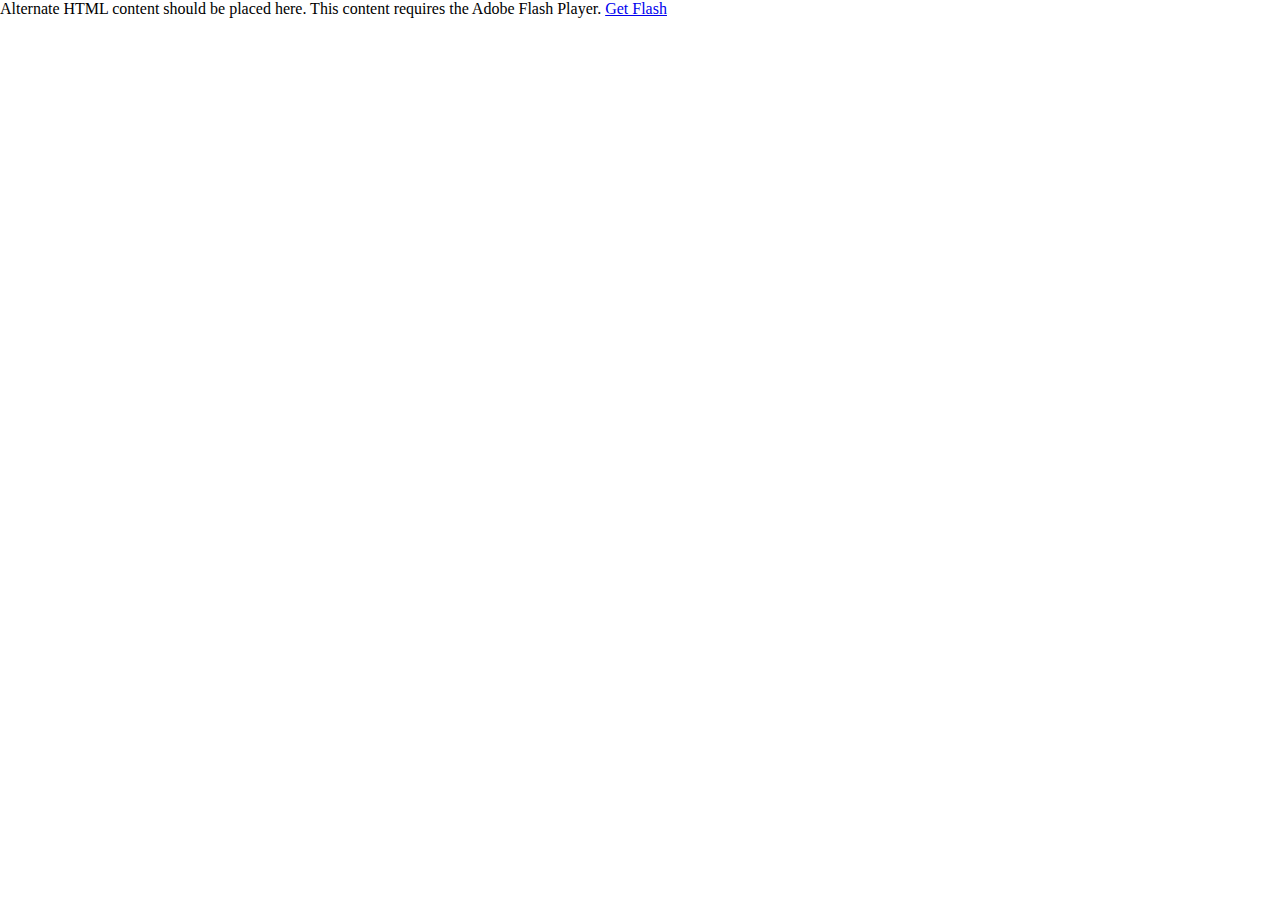
<file: bin/index.html>
<!-- saved from url=(0014)about:internet -->
<html lang="en">

<!-- 
Smart developers always View Source. 

This application was built using Adobe Flex, an open source framework
for building rich Internet applications that get delivered via the
Flash Player or to desktops via Adobe AIR. 

Learn more about Flex at http://flex.org 
// -->

<head>
<meta http-equiv="Content-Type" content="text/html; charset=utf-8" />

<!--  BEGIN Browser History required section -->
<link rel="stylesheet" type="text/css" href="history/history.css" />
<!--  END Browser History required section -->

<title></title>
<script src="AC_OETags.js" language="javascript"></script>

<!--  BEGIN Browser History required section -->
<script src="history/history.js" language="javascript"></script>
<!--  END Browser History required section -->

<style>
body { margin: 0px; overflow:hidden }
</style>
<script language="JavaScript" type="text/javascript">
<!--
// -----------------------------------------------------------------------------
// Globals
// Major version of Flash required
var requiredMajorVersion = 10;
// Minor version of Flash required
var requiredMinorVersion = 0;
// Minor version of Flash required
var requiredRevision = 0;
// -----------------------------------------------------------------------------
// -->
</script>
</head>

<body scroll="no">
<script language="JavaScript" type="text/javascript">
<!--
// Version check for the Flash Player that has the ability to start Player Product Install (6.0r65)
var hasProductInstall = DetectFlashVer(6, 0, 65);

// Version check based upon the values defined in globals
var hasRequestedVersion = DetectFlashVer(requiredMajorVersion, requiredMinorVersion, requiredRevision);

if ( hasProductInstall && !hasRequestedVersion ) {
	// DO NOT MODIFY THE FOLLOWING FOUR LINES
	// Location visited after installation is complete if installation is required
	var MMPlayerType = (isIE == true) ? "ActiveX" : "PlugIn";
	var MMredirectURL = window.location;
    document.title = document.title.slice(0, 47) + " - Flash Player Installation";
    var MMdoctitle = document.title;

	AC_FL_RunContent(
		"src", "playerProductInstall",
		"FlashVars", "MMredirectURL="+MMredirectURL+'&MMplayerType='+MMPlayerType+'&MMdoctitle='+MMdoctitle+"",
		"width", "100%",
		"height", "100%",
		"align", "middle",
		"id", "index",
		"quality", "high",
		"bgcolor", "#869ca7",
		"name", "index",
		"allowScriptAccess","sameDomain",
		"type", "application/x-shockwave-flash",
		"pluginspage", "http://www.adobe.com/go/getflashplayer"
	);
} else if (hasRequestedVersion) {
	// if we've detected an acceptable version
	// embed the Flash Content SWF when all tests are passed
	AC_FL_RunContent(
			"src", "index",
			"width", "100%",
			"height", "100%",
			"align", "middle",
			"id", "index",
			"quality", "high",
			"bgcolor", "#869ca7",
			"name", "index",
			"allowScriptAccess","sameDomain",
			"type", "application/x-shockwave-flash",
			"pluginspage", "http://www.adobe.com/go/getflashplayer"
	);
  } else {  // flash is too old or we can't detect the plugin
    var alternateContent = 'Alternate HTML content should be placed here. '
  	+ 'This content requires the Adobe Flash Player. '
   	+ '<a href=http://www.adobe.com/go/getflash/>Get Flash</a>';
    document.write(alternateContent);  // insert non-flash content
  }
// -->
</script>
<noscript>
  	<object classid="clsid:D27CDB6E-AE6D-11cf-96B8-444553540000"
			id="index" width="100%" height="100%"
			codebase="http://fpdownload.macromedia.com/get/flashplayer/current/swflash.cab">
			<param name="movie" value="index.swf" />
			<param name="quality" value="high" />
			<param name="bgcolor" value="#869ca7" />
			<param name="allowScriptAccess" value="sameDomain" />
			<embed src="index.swf" quality="high" bgcolor="#869ca7"
				width="100%" height="100%" name="index" align="middle"
				play="true"
				loop="false"
				quality="high"
				allowScriptAccess="sameDomain"
				type="application/x-shockwave-flash"
				pluginspage="http://www.adobe.com/go/getflashplayer">
			</embed>
	</object>
</noscript>
</body>
</html>
</file>
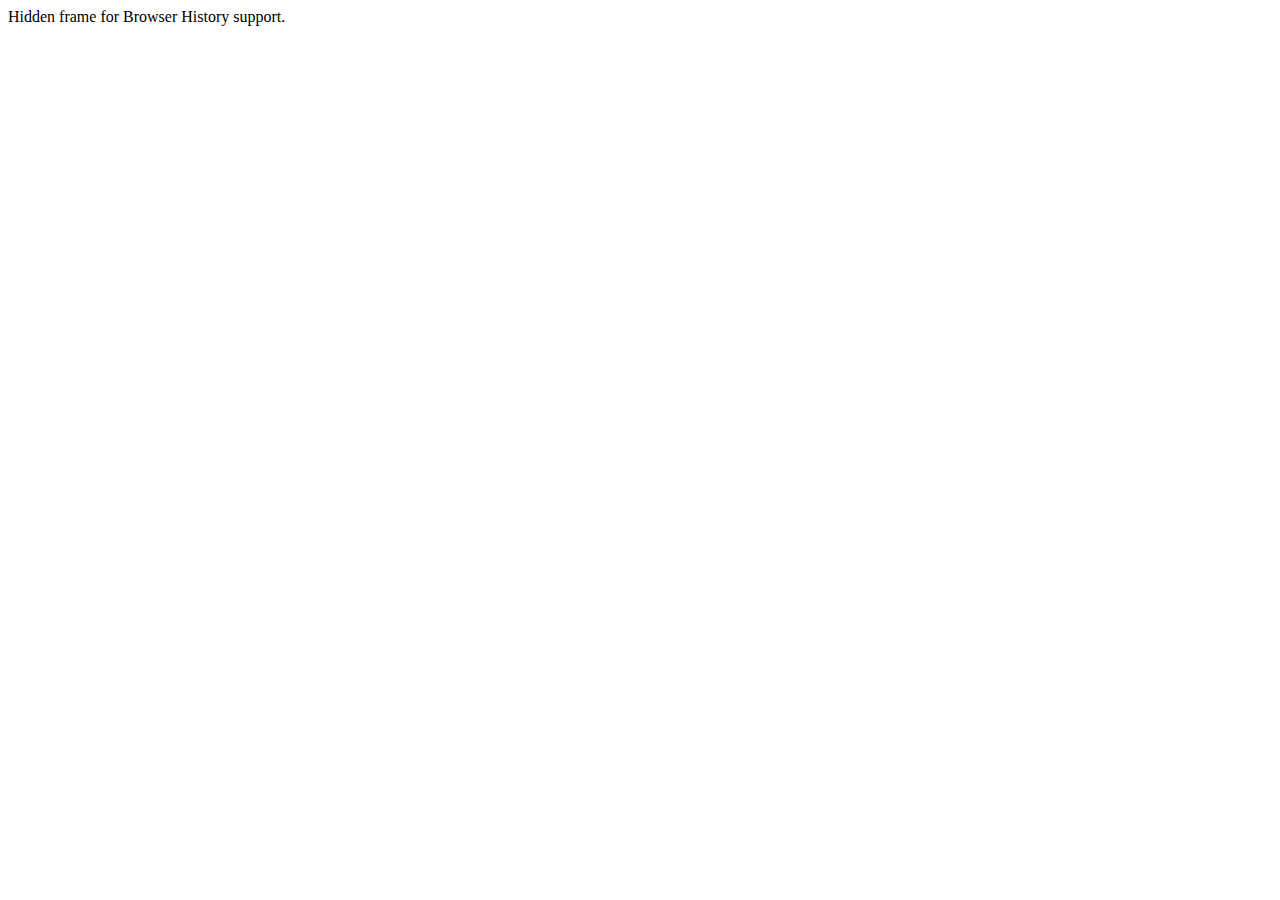
<file: bin/history/historyFrame.html>
<html>
    <head>
        <META HTTP-EQUIV="Pragma" CONTENT="no-cache"> 
        <META HTTP-EQUIV="Expires" CONTENT="-1"> 
    </head>
    <body>
    <script>
        function processUrl()
        {

            var pos = url.indexOf("?");
            url = pos != -1 ? url.substr(pos + 1) : "";
            if (!parent._ie_firstload) {
                parent.BrowserHistory.setBrowserURL(url);
                try {
                    parent.BrowserHistory.browserURLChange(url);
                } catch(e) { }
            } else {
                parent._ie_firstload = false;
            }
        }

        var url = document.location.href;
        processUrl();
        document.write(encodeURIComponent(url));
    </script>
    Hidden frame for Browser History support.
    </body>
</html>
</file>
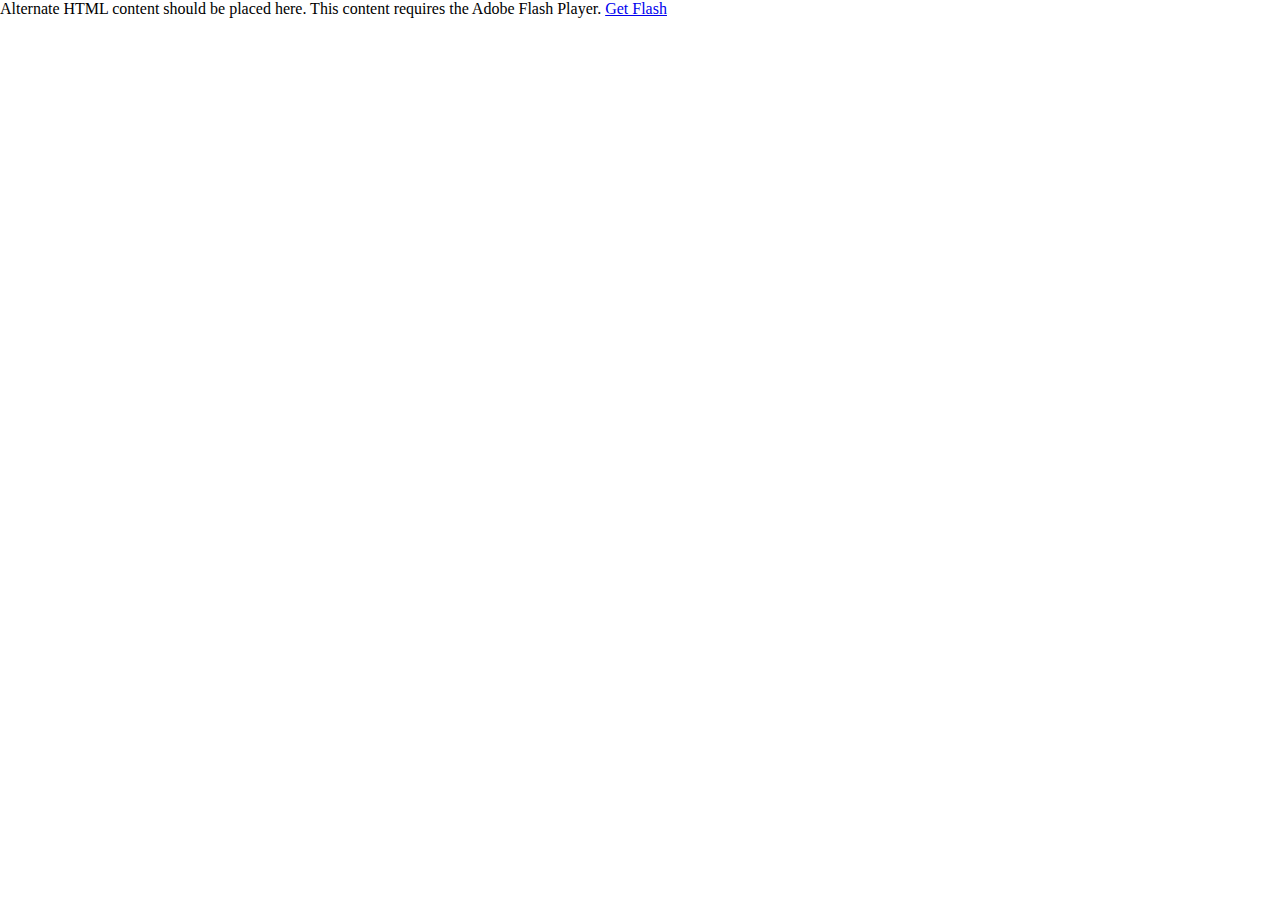
<file: src/bin-debug/MAIN.html>
<!-- saved from url=(0014)about:internet -->
<html lang="en">

<!-- 
Smart developers always View Source. 

This application was built using Adobe Flex, an open source framework
for building rich Internet applications that get delivered via the
Flash Player or to desktops via Adobe AIR. 

Learn more about Flex at http://flex.org 
// -->

<head>
<meta http-equiv="Content-Type" content="text/html; charset=utf-8" />

<!--  BEGIN Browser History required section -->
<link rel="stylesheet" type="text/css" href="history/history.css" />
<!--  END Browser History required section -->

<title></title>
<script src="AC_OETags.js" language="javascript"></script>

<!--  BEGIN Browser History required section -->
<script src="history/history.js" language="javascript"></script>
<!--  END Browser History required section -->

<style>
body { margin: 0px; overflow:hidden }
</style>
<script language="JavaScript" type="text/javascript">
<!--
// -----------------------------------------------------------------------------
// Globals
// Major version of Flash required
var requiredMajorVersion = 10;
// Minor version of Flash required
var requiredMinorVersion = 0;
// Minor version of Flash required
var requiredRevision = 0;
// -----------------------------------------------------------------------------
// -->
</script>
</head>

<body scroll="no">
<script language="JavaScript" type="text/javascript">
<!--
// Version check for the Flash Player that has the ability to start Player Product Install (6.0r65)
var hasProductInstall = DetectFlashVer(6, 0, 65);

// Version check based upon the values defined in globals
var hasRequestedVersion = DetectFlashVer(requiredMajorVersion, requiredMinorVersion, requiredRevision);

if ( hasProductInstall && !hasRequestedVersion ) {
	// DO NOT MODIFY THE FOLLOWING FOUR LINES
	// Location visited after installation is complete if installation is required
	var MMPlayerType = (isIE == true) ? "ActiveX" : "PlugIn";
	var MMredirectURL = window.location;
    document.title = document.title.slice(0, 47) + " - Flash Player Installation";
    var MMdoctitle = document.title;

	AC_FL_RunContent(
		"src", "playerProductInstall",
		"FlashVars", "MMredirectURL="+MMredirectURL+'&MMplayerType='+MMPlayerType+'&MMdoctitle='+MMdoctitle+"",
		"width", "100%",
		"height", "100%",
		"align", "middle",
		"id", "MAIN",
		"quality", "high",
		"bgcolor", "#869ca7",
		"name", "MAIN",
		"allowScriptAccess","sameDomain",
		"type", "application/x-shockwave-flash",
		"pluginspage", "http://www.adobe.com/go/getflashplayer"
	);
} else if (hasRequestedVersion) {
	// if we've detected an acceptable version
	// embed the Flash Content SWF when all tests are passed
	AC_FL_RunContent(
			"src", "MAIN",
			"width", "100%",
			"height", "100%",
			"align", "middle",
			"id", "MAIN",
			"quality", "high",
			"bgcolor", "#869ca7",
			"name", "MAIN",
			"allowScriptAccess","sameDomain",
			"type", "application/x-shockwave-flash",
			"pluginspage", "http://www.adobe.com/go/getflashplayer"
	);
  } else {  // flash is too old or we can't detect the plugin
    var alternateContent = 'Alternate HTML content should be placed here. '
  	+ 'This content requires the Adobe Flash Player. '
   	+ '<a href=http://www.adobe.com/go/getflash/>Get Flash</a>';
    document.write(alternateContent);  // insert non-flash content
  }
// -->
</script>
<noscript>
  	<object classid="clsid:D27CDB6E-AE6D-11cf-96B8-444553540000"
			id="MAIN" width="100%" height="100%"
			codebase="http://fpdownload.macromedia.com/get/flashplayer/current/swflash.cab">
			<param name="movie" value="MAIN.swf" />
			<param name="quality" value="high" />
			<param name="bgcolor" value="#869ca7" />
			<param name="allowScriptAccess" value="sameDomain" />
			<embed src="MAIN.swf" quality="high" bgcolor="#869ca7"
				width="100%" height="100%" name="MAIN" align="middle"
				play="true"
				loop="false"
				quality="high"
				allowScriptAccess="sameDomain"
				type="application/x-shockwave-flash"
				pluginspage="http://www.adobe.com/go/getflashplayer">
			</embed>
	</object>
</noscript>
</body>
</html>
</file>
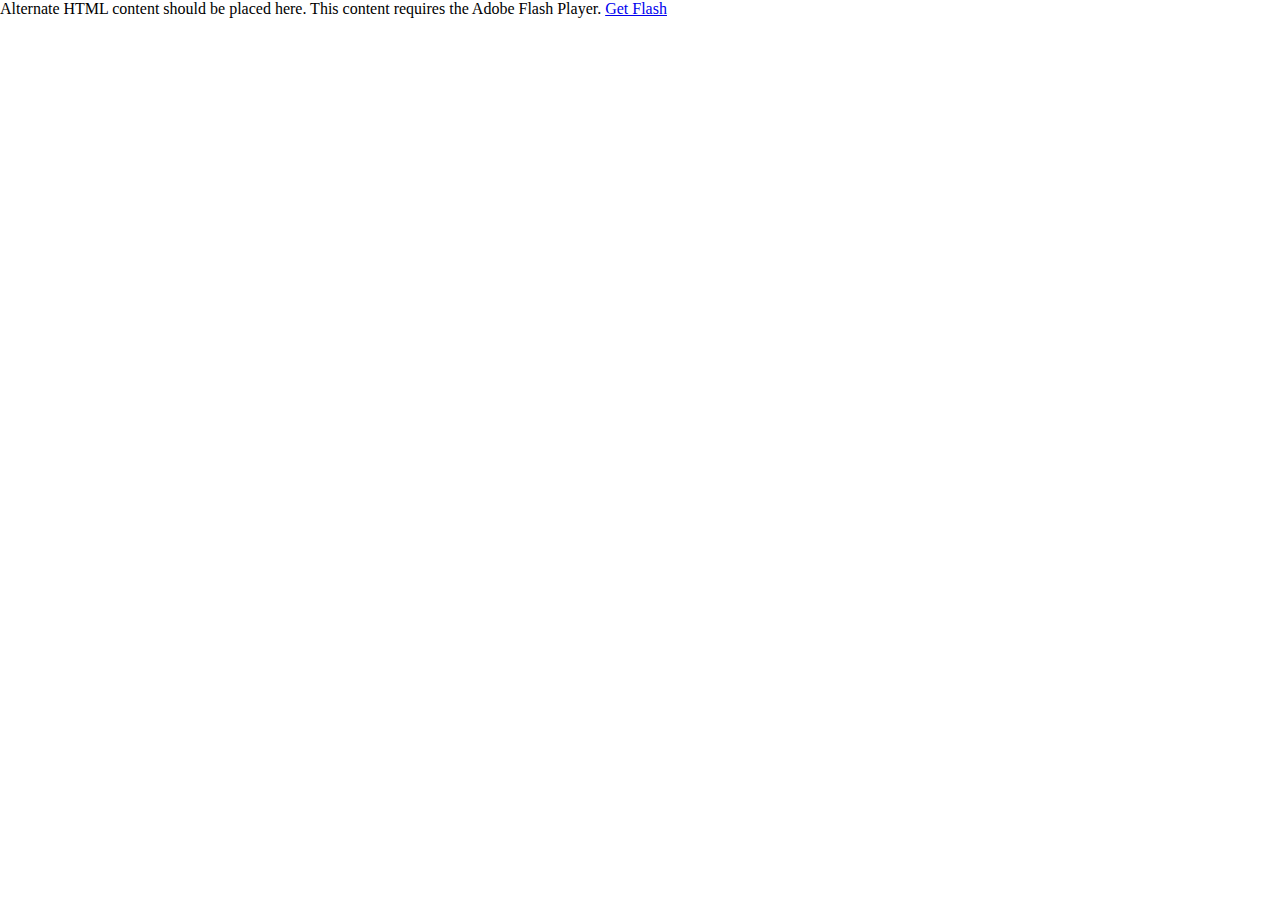
<file: src/bin-debug/SANTreeViewer.html>
<!-- saved from url=(0014)about:internet -->
<html lang="en">

<!-- 
Smart developers always View Source. 

This application was built using Adobe Flex, an open source framework
for building rich Internet applications that get delivered via the
Flash Player or to desktops via Adobe AIR. 

Learn more about Flex at http://flex.org 
// -->

<head>
<meta http-equiv="Content-Type" content="text/html; charset=utf-8" />

<!--  BEGIN Browser History required section -->
<link rel="stylesheet" type="text/css" href="history/history.css" />
<!--  END Browser History required section -->

<title></title>
<script src="AC_OETags.js" language="javascript"></script>

<!--  BEGIN Browser History required section -->
<script src="history/history.js" language="javascript"></script>
<!--  END Browser History required section -->

<style>
body { margin: 0px; overflow:hidden }
</style>
<script language="JavaScript" type="text/javascript">
<!--
// -----------------------------------------------------------------------------
// Globals
// Major version of Flash required
var requiredMajorVersion = 10;
// Minor version of Flash required
var requiredMinorVersion = 0;
// Minor version of Flash required
var requiredRevision = 0;
// -----------------------------------------------------------------------------
// -->
</script>
</head>

<body scroll="no">
<script language="JavaScript" type="text/javascript">
<!--
// Version check for the Flash Player that has the ability to start Player Product Install (6.0r65)
var hasProductInstall = DetectFlashVer(6, 0, 65);

// Version check based upon the values defined in globals
var hasRequestedVersion = DetectFlashVer(requiredMajorVersion, requiredMinorVersion, requiredRevision);

if ( hasProductInstall && !hasRequestedVersion ) {
	// DO NOT MODIFY THE FOLLOWING FOUR LINES
	// Location visited after installation is complete if installation is required
	var MMPlayerType = (isIE == true) ? "ActiveX" : "PlugIn";
	var MMredirectURL = window.location;
    document.title = document.title.slice(0, 47) + " - Flash Player Installation";
    var MMdoctitle = document.title;

	AC_FL_RunContent(
		"src", "playerProductInstall",
		"FlashVars", "MMredirectURL="+MMredirectURL+'&MMplayerType='+MMPlayerType+'&MMdoctitle='+MMdoctitle+"",
		"width", "100%",
		"height", "100%",
		"align", "middle",
		"id", "SANTreeViewer",
		"quality", "high",
		"bgcolor", "#869ca7",
		"name", "SANTreeViewer",
		"allowScriptAccess","sameDomain",
		"type", "application/x-shockwave-flash",
		"pluginspage", "http://www.adobe.com/go/getflashplayer"
	);
} else if (hasRequestedVersion) {
	// if we've detected an acceptable version
	// embed the Flash Content SWF when all tests are passed
	AC_FL_RunContent(
			"src", "SANTreeViewer",
			"width", "100%",
			"height", "100%",
			"align", "middle",
			"id", "SANTreeViewer",
			"quality", "high",
			"bgcolor", "#869ca7",
			"name", "SANTreeViewer",
			"allowScriptAccess","sameDomain",
			"type", "application/x-shockwave-flash",
			"pluginspage", "http://www.adobe.com/go/getflashplayer"
	);
  } else {  // flash is too old or we can't detect the plugin
    var alternateContent = 'Alternate HTML content should be placed here. '
  	+ 'This content requires the Adobe Flash Player. '
   	+ '<a href=http://www.adobe.com/go/getflash/>Get Flash</a>';
    document.write(alternateContent);  // insert non-flash content
  }
// -->
</script>
<noscript>
  	<object classid="clsid:D27CDB6E-AE6D-11cf-96B8-444553540000"
			id="SANTreeViewer" width="100%" height="100%"
			codebase="http://fpdownload.macromedia.com/get/flashplayer/current/swflash.cab">
			<param name="movie" value="SANTreeViewer.swf" />
			<param name="quality" value="high" />
			<param name="bgcolor" value="#869ca7" />
			<param name="allowScriptAccess" value="sameDomain" />
			<embed src="SANTreeViewer.swf" quality="high" bgcolor="#869ca7"
				width="100%" height="100%" name="SANTreeViewer" align="middle"
				play="true"
				loop="false"
				quality="high"
				allowScriptAccess="sameDomain"
				type="application/x-shockwave-flash"
				pluginspage="http://www.adobe.com/go/getflashplayer">
			</embed>
	</object>
</noscript>
</body>
</html>
</file>
<file: bin/history/history.css>
/* This CSS stylesheet defines styles used by required elements in a flex application page that supports browser history */

#ie_historyFrame { width: 0px; height: 0px; display:none }
#firefox_anchorDiv { width: 0px; height: 0px; display:none }
#safari_formDiv { width: 0px; height: 0px; display:none }
#safari_rememberDiv { width: 0px; height: 0px; display:none }
</file>
<file: src/bin-debug/history/history.css>
/* This CSS stylesheet defines styles used by required elements in a flex application page that supports browser history */

#ie_historyFrame { width: 0px; height: 0px; display:none }
#firefox_anchorDiv { width: 0px; height: 0px; display:none }
#safari_formDiv { width: 0px; height: 0px; display:none }
#safari_rememberDiv { width: 0px; height: 0px; display:none }
</file>
